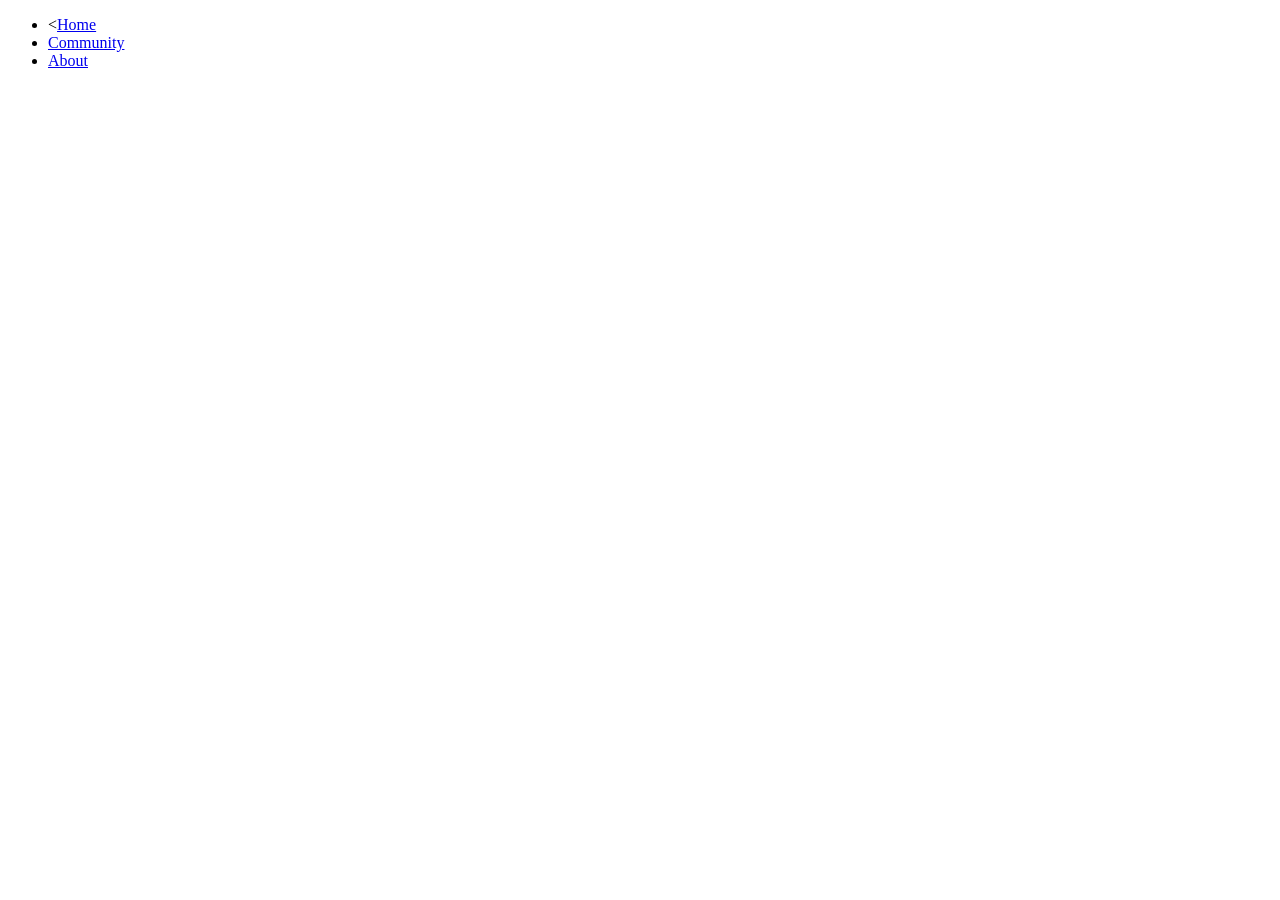
<file: index.html>
<!doctype html>
<html lang="en">
    <head>
        <meta charset="UTF-8" />
        <meta name="viewport" content="width=device-width, initial-scale=1.0" />
        <title>TeenFlow — NFT Gifts</title>
        <link rel="stylesheet" href="common.css" />
    </head>

    <body>
        <header class="site-header">
          <ul>
                <li class="yellow"><<a href="index.html">Home</a></li>
                <li class="blue"><a class="Community" href="community.html">Community</a></li>
                <li class="black"><a class="about active" href="about.html">About</a></li>
          </ul>
        </header>
</file>
<file: common.css>
li a.yellow {
padding: 10px;
color:black;
text-decoration: none;
border-radius: 25px;
justify-conntent: space-between;
font-weight: bold;
}

li a.blue {
padding: 10px;
color:black;
text-decoration: none;
border-radius: 25px;
justify-conntent: space-between;
font-weight: bold;
}

li a.black {
padding: 10px;
color:black;
text-decoration: none;
border-radius: 25px;
justify-conntent: space-between;
font-weight: bold;
}

li a:hover {
padding: 10px;
background: black;
color: yellow;
text-decoration: none;
border-radius: 25px;
font-weight: bold;
transition:1s linear;
box-shadow: 0 4px 4px 4px black;
}

nav a.large {
padding: 30px;
font-size: 15px;
}
</file>
